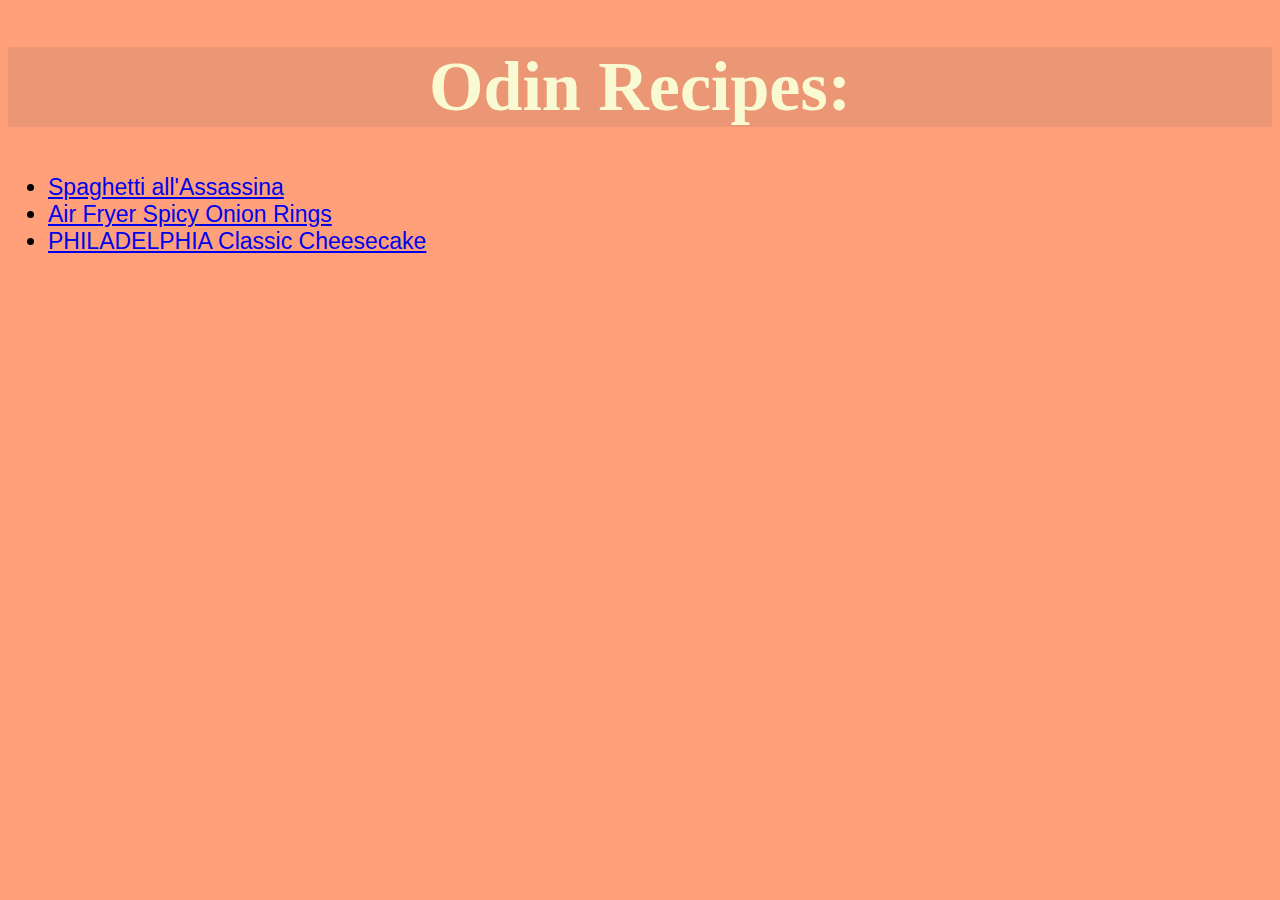
<file: index.html>
<!DOCTYPE html>
<html>
    <head>
        <meta charset="UTF-8">
        <title>Odin Recipes</title>
        <link rel="stylesheet" href="style.css">
    </head>
    
    <body>
        <h1>Odin Recipes:</h1>
        <div><ul>
        <li><a href="./recipes/spaghetti.html" alt="this link will redirect you to a spaghetti all'assassina recipe web page">Spaghetti all'Assassina</a></li>
        <li><a href="./recipes/onion.html">Air Fryer Spicy Onion Rings</a></li>
        <li><a href="./recipes/cheesecake.html">PHILADELPHIA Classic Cheesecake</a></li>
        </ul></div>
    </body>
</html>
</file>
<file: style.css>
body {
    background: lightsalmon;

}
h1 {
    color: lightgoldenrodyellow;
    background-color: rgba(65, 65, 65, 0.104);
    font-size: 70px;
    font-family: "Verdana", "Times New Roman", sans-serif;
    text-align: center;
}
div {
    text-align: left;
    font-size: 23px;
    font-family: Verdana, Geneva, Tahoma, sans-serif
}
</file>
